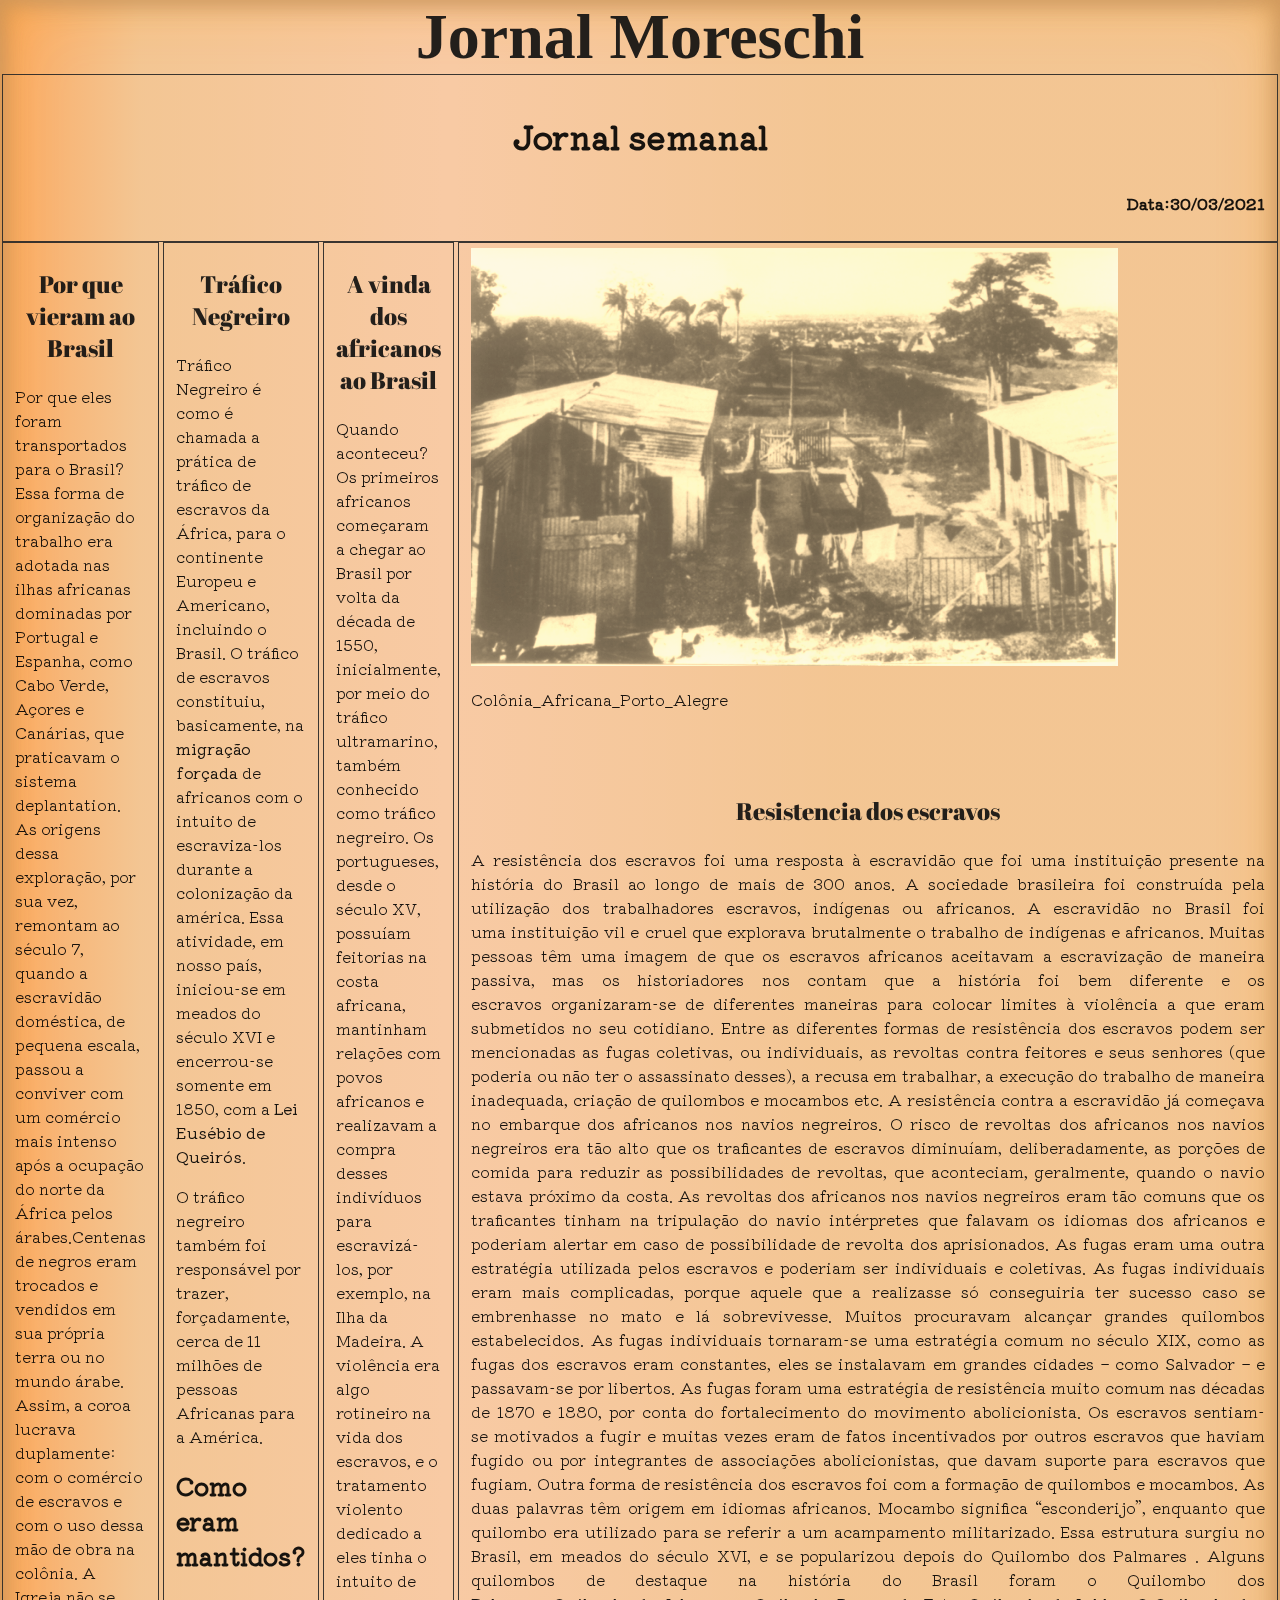
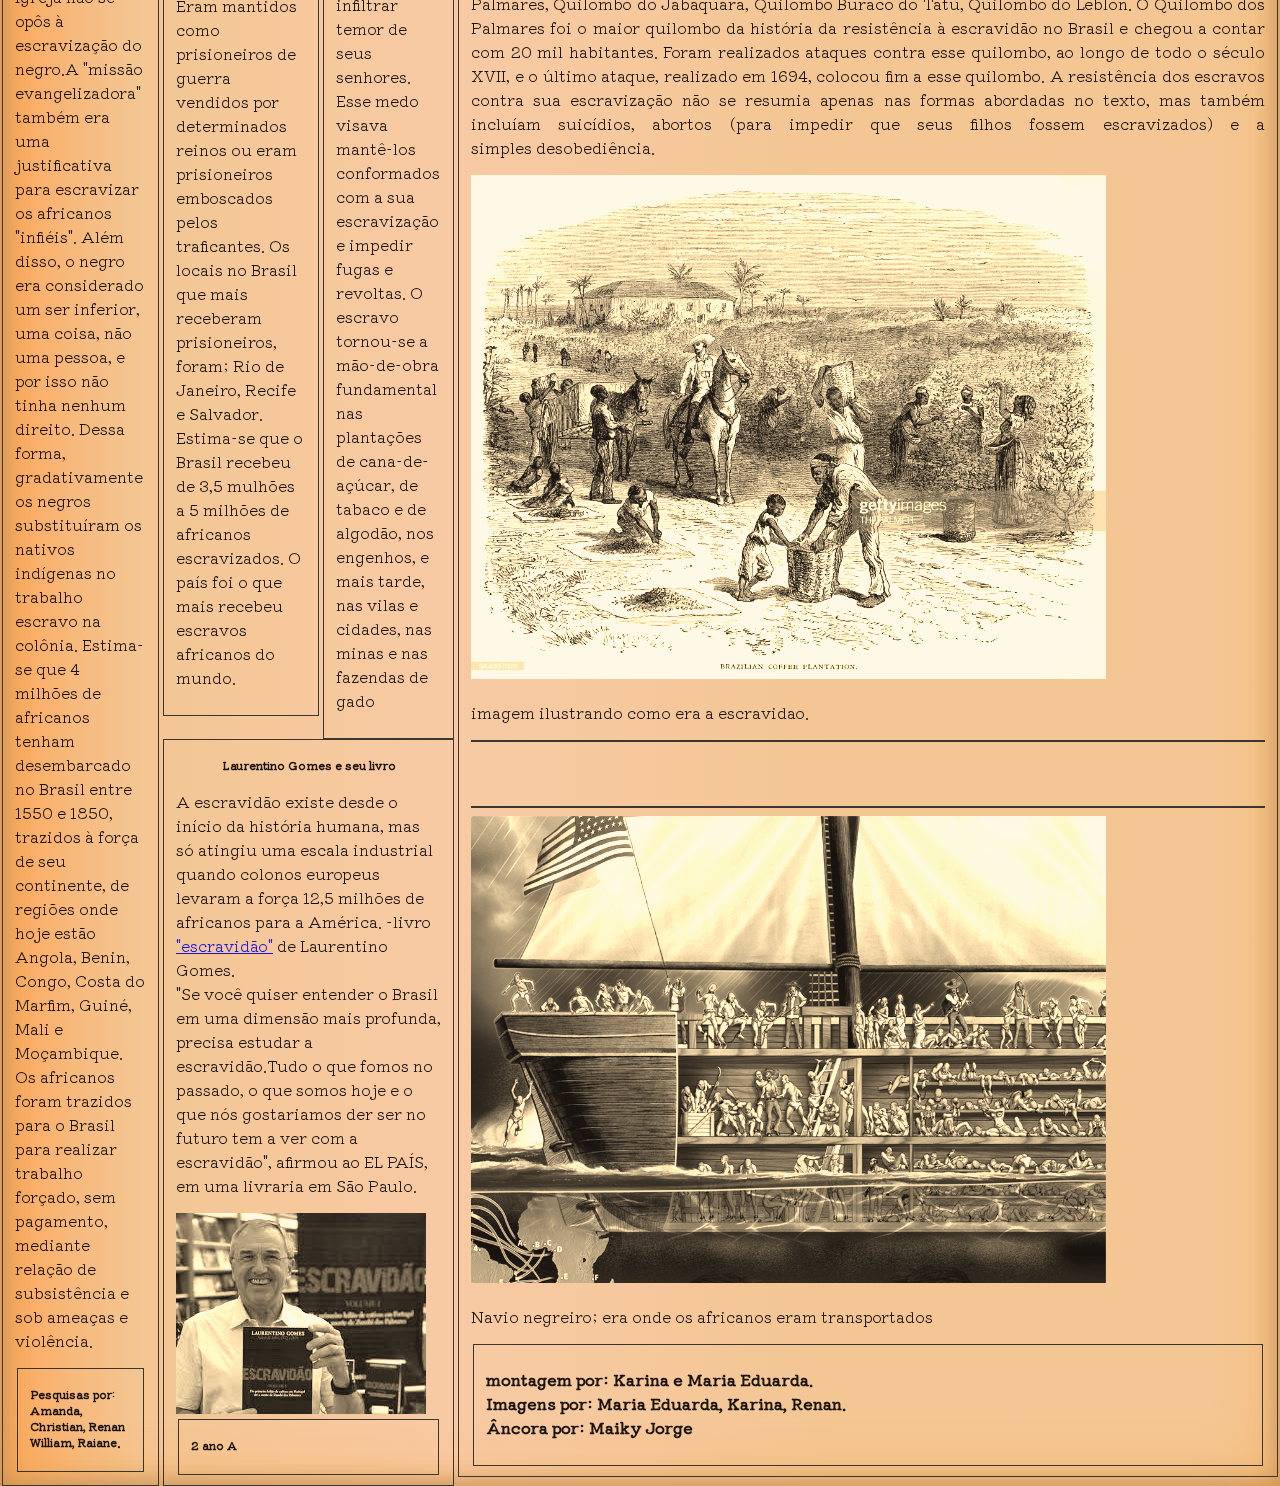
<file: index.html>
<!DOCTYPE html>
<html lang="pt-br">

<head>
  <meta charset="UTF-8" />
  <meta http-equiv="X-UA-Compatible" content="IE=edge" />
  <meta name="viewport" content="width=device-width, initial-scale=1.0" />
  <title>Jornal Moreshi</title>
  <link rel="stylesheet" href="jornal.css" />
  <link rel="preconnect" href="https://fonts.gstatic.com" />
  <link href="https://fonts.googleapis.com/css2?family=Abril+Fatface&display=swap" rel="stylesheet" />
  <link href="https://fonts.googleapis.com/css2?family=Abril+Fatface&display=swap" rel="stylesheet" />
  <link href="https://fonts.googleapis.com/css2?family=Kiwi+Maru:wght@300&display=swap" rel="stylesheet" />
</head>

<body>
  <div>
    <h1>Jornal Moreschi</h1>
    <fieldset id="fieldset5">
      <h3 id="h31">Jornal semanal</h3>
      <h3 id="h32">Data:30/03/2021</h3>
    </fieldset>
    <div id="fieldset-linha">
      <fieldset id="fieldset1">
        <h2 id="subtitulo">Por que vieram ao Brasil</h2>
        <p>
          Por que eles foram transportados para o Brasil?
          <br />

          Essa forma de organização do trabalho era adotada nas ilhas
          africanas dominadas por Portugal e Espanha, como Cabo Verde, Açores
          e Canárias, que praticavam o sistema deplantation. As origens dessa
          exploração, por sua vez, remontam ao século 7, quando a escravidão
          doméstica, de pequena escala, passou a conviver com um comércio mais
          intenso após a ocupação do norte da África pelos árabes.Centenas de
          negros eram trocados e vendidos em sua própria terra ou no mundo
          árabe. Assim, a coroa lucrava duplamente: com o comércio de escravos
          e com o uso dessa mão de obra na colônia. A Igreja não se opôs à
          escravização do negro.A "missão evangelizadora" também era uma
          justificativa para escravizar os africanos "infiéis". Além disso, o
          negro era considerado um ser inferior, uma coisa, não uma pessoa, e
          por isso não tinha nenhum direito. Dessa forma, gradativamente os
          negros substituíram os nativos indígenas no trabalho escravo na
          colônia. Estima-se que 4 milhões de africanos tenham desembarcado no
          Brasil entre 1550 e 1850, trazidos à força de seu continente, de
          regiões onde hoje estão Angola, Benin, Congo, Costa do Marfim,
          Guiné, Mali e Moçambique. Os africanos foram trazidos para o Brasil
          para realizar trabalho forçado, sem pagamento, mediante relação de
          subsistência e sob ameaças e violência.
        </p>
        <fieldset>
          <h3>Pesquisas por: Amanda, Christian, Renan William, Raiane.</h3>
        </fieldset>
      </fieldset>
      <div>
        <div class="fieldset-2-3-linha">
          <fieldset id="fieldset2">
            <h2 id="subtitulo">Tráfico Negreiro</h2>
            <p>
              Tráfico Negreiro é como é chamada a prática de tráfico de escravos
              da África, para o continente Europeu e Americano, incluindo o
              Brasil. O tráfico de escravos constituiu, basicamente, na
              <strong> migração forçada</strong> de africanos com o intuito de
              escraviza-los durante a colonização da américa. Essa atividade, em
              nosso país, iniciou-se em meados do século XVI e encerrou-se somente
              em 1850, com a <strong>Lei Eusébio de Queirós</strong>.
            <p>O tráfico negreiro também foi responsável por trazer, forçadamente, cerca de 11 milhões de pessoas
              Africanas para a América.</p>
            <h2>Como eram mantidos?</h2>
            <p>Eram mantidos como prisioneiros de guerra vendidos por determinados reinos ou eram prisioneiros
              emboscados
              pelos traficantes. Os locais no Brasil que mais receberam prisioneiros, foram; Rio de Janeiro, Recife e
              Salvador. Estima-se que o Brasil recebeu de 3,5 mulhões a 5 milhões de africanos escravizados. O país foi
              o
              que mais recebeu escravos africanos do mundo.</p>
            </p>
          </fieldset>
          <fieldset id="fieldset3">
            <h2 id="subtitulo">A vinda dos africanos ao Brasil</h2>
            <p>
              Quando aconteceu?
              <br />
              Os primeiros africanos começaram a chegar ao Brasil por volta da
              década de 1550, inicialmente, por meio do tráfico ultramarino,
              também conhecido como tráfico negreiro. Os portugueses, desde o
              século XV, possuíam feitorias na costa africana, mantinham relações
              com povos africanos e realizavam a compra desses indivíduos para
              escravizá-los, por exemplo, na Ilha da Madeira. A violência era algo
              rotineiro na vida dos escravos, e o tratamento violento dedicado a
              eles tinha o intuito de infiltrar temor de seus senhores. Esse medo
              visava mantê-los conformados com a sua escravização e impedir fugas
              e revoltas. O escravo tornou-se a mão-de-obra fundamental nas
              plantações de cana-de-açúcar, de tabaco e de algodão, nos engenhos,
              e mais tarde, nas vilas e cidades, nas minas e nas fazendas de gado
            </p>
          </fieldset>
        </div>
        <fieldset id="fieldset6">
          <h3 id="h33">Laurentino Gomes e seu livro</h3>
          <p>A escravidão existe desde o início da história humana, mas só atingiu uma escala industrial quando colonos
            europeus levaram a força 12,5 milhões de africanos para a América. -livro <a
              href="https://images-na.ssl-images-amazon.com/images/I/41+cv-ifbhL._SX344_BO1,204,203,200_.jpg">"escravidão"</a>
            de Laurentino Gomes. <br>
            "Se você quiser entender o Brasil em uma dimensão mais profunda, precisa estudar a escravidão.Tudo o que
            fomos no passado, o que somos hoje e o que nós gostariamos der ser no futuro tem a ver com a escravidão",
            afirmou ao EL PAÍS, em uma livraria em São Paulo. </p>
          <img id="laurentino" src="laurentino.jpeg" alt="">
          <fieldset>
            <h3 id="9">2 ano A </h3>
          </fieldset>

        </fieldset>
      </div>

      <fieldset id="fieldset4">
        <img src="Colônia_Africana_Porto_Alegre.jpg" alt="colonia africana" />
        <p>Colônia_Africana_Porto_Alegre</p>
        <br />
        <br />
        <h2 id="subtitulo">Resistencia dos escravos</h2>
        <p>
          A resistência dos escravos foi uma resposta à escravidão que foi uma
          instituição presente na história do Brasil ao longo de mais de 300
          anos. A sociedade brasileira foi construída pela utilização dos
          trabalhadores escravos, indígenas ou africanos. A escravidão no
          Brasil foi uma instituição vil e cruel que explorava brutalmente o
          trabalho de indígenas e africanos. Muitas pessoas têm uma imagem de
          que os escravos africanos aceitavam a escravização de maneira
          passiva, mas os historiadores nos contam que a história foi bem
          diferente e os escravos organizaram-se de diferentes maneiras para
          colocar limites à violência a que eram submetidos no seu cotidiano.
          Entre as diferentes formas de resistência dos escravos podem ser
          mencionadas as fugas coletivas, ou individuais, as revoltas contra
          feitores e seus senhores (que poderia ou não ter o assassinato
          desses), a recusa em trabalhar, a execução do trabalho de maneira
          inadequada, criação de quilombos e mocambos etc. A resistência
          contra a escravidão já começava no embarque dos africanos
          nos navios negreiros. O risco de revoltas dos africanos nos navios
          negreiros era tão alto que os traficantes de escravos diminuíam,
          deliberadamente, as porções de comida para reduzir as possibilidades
          de revoltas, que aconteciam, geralmente, quando o navio estava
          próximo da costa. As revoltas dos africanos nos navios negreiros
          eram tão comuns que os traficantes tinham na tripulação do
          navio intérpretes que falavam os idiomas dos africanos e
          poderiam alertar em caso de possibilidade de revolta dos
          aprisionados. As fugas eram uma outra estratégia utilizada pelos
          escravos e poderiam ser individuais e coletivas. As fugas
          individuais eram mais complicadas, porque aquele que a realizasse só
          conseguiria ter sucesso caso se embrenhasse no mato e lá
          sobrevivesse. Muitos procuravam alcançar grandes quilombos
          estabelecidos. As fugas individuais tornaram-se uma estratégia comum
          no século XIX, como as fugas dos escravos eram constantes, eles se
          instalavam em grandes cidades – como Salvador – e passavam-se por
          libertos. As fugas foram uma estratégia de resistência muito comum
          nas décadas de 1870 e 1880, por conta do fortalecimento do movimento
          abolicionista. Os escravos sentiam-se motivados a fugir e muitas
          vezes eram de fatos incentivados por outros escravos que haviam
          fugido ou por integrantes de associações abolicionistas, que davam
          suporte para escravos que fugiam. Outra forma de resistência dos
          escravos foi com a formação de quilombos e mocambos. As duas
          palavras têm origem em idiomas africanos. Mocambo significa
          “esconderijo”, enquanto que quilombo era utilizado para se referir a
          um acampamento militarizado. Essa estrutura surgiu no Brasil, em
          meados do século XVI, e se popularizou depois do Quilombo dos
          Palmares . Alguns quilombos de destaque na história do Brasil foram
          o Quilombo dos Palmares, Quilombo do Jabaquara, Quilombo Buraco do
          Tatu, Quilombo do Leblon. O Quilombo dos Palmares foi o maior
          quilombo da história da resistência à escravidão no Brasil e chegou
          a contar com 20 mil habitantes. Foram realizados ataques contra esse
          quilombo, ao longo de todo o século XVII, e o último ataque,
          realizado em 1694, colocou fim a esse quilombo. A resistência dos
          escravos contra sua escravização não se resumia apenas nas formas
          abordadas no texto, mas também incluíam suicídios, abortos (para
          impedir que seus filhos fossem escravizados) e a
          simples desobediência.
        </p>
        <img id="imagem2" src="escravos2.jpg" alt="escravização">
        <p>imagem ilustrando como era a escravidao.</p>
        <hr>
        <br>
        <br>
        <hr>
        <img id="imagem3" src="navio-negreiro.jpg" alt="">
        <p>Navio negreiro; era onde os africanos eram transportados</p>
        <fieldset id="fieldset7">
          <h3 id="fim">montagem por: Karina e Maria Eduarda. <br> Imagens por: Maria Eduarda, Karina, Renan.<br>Âncora
            por: Maiky Jorge</h3>
        </fieldset>
      </fieldset>
    </div>
  </div>
</body>

</html>
</file>
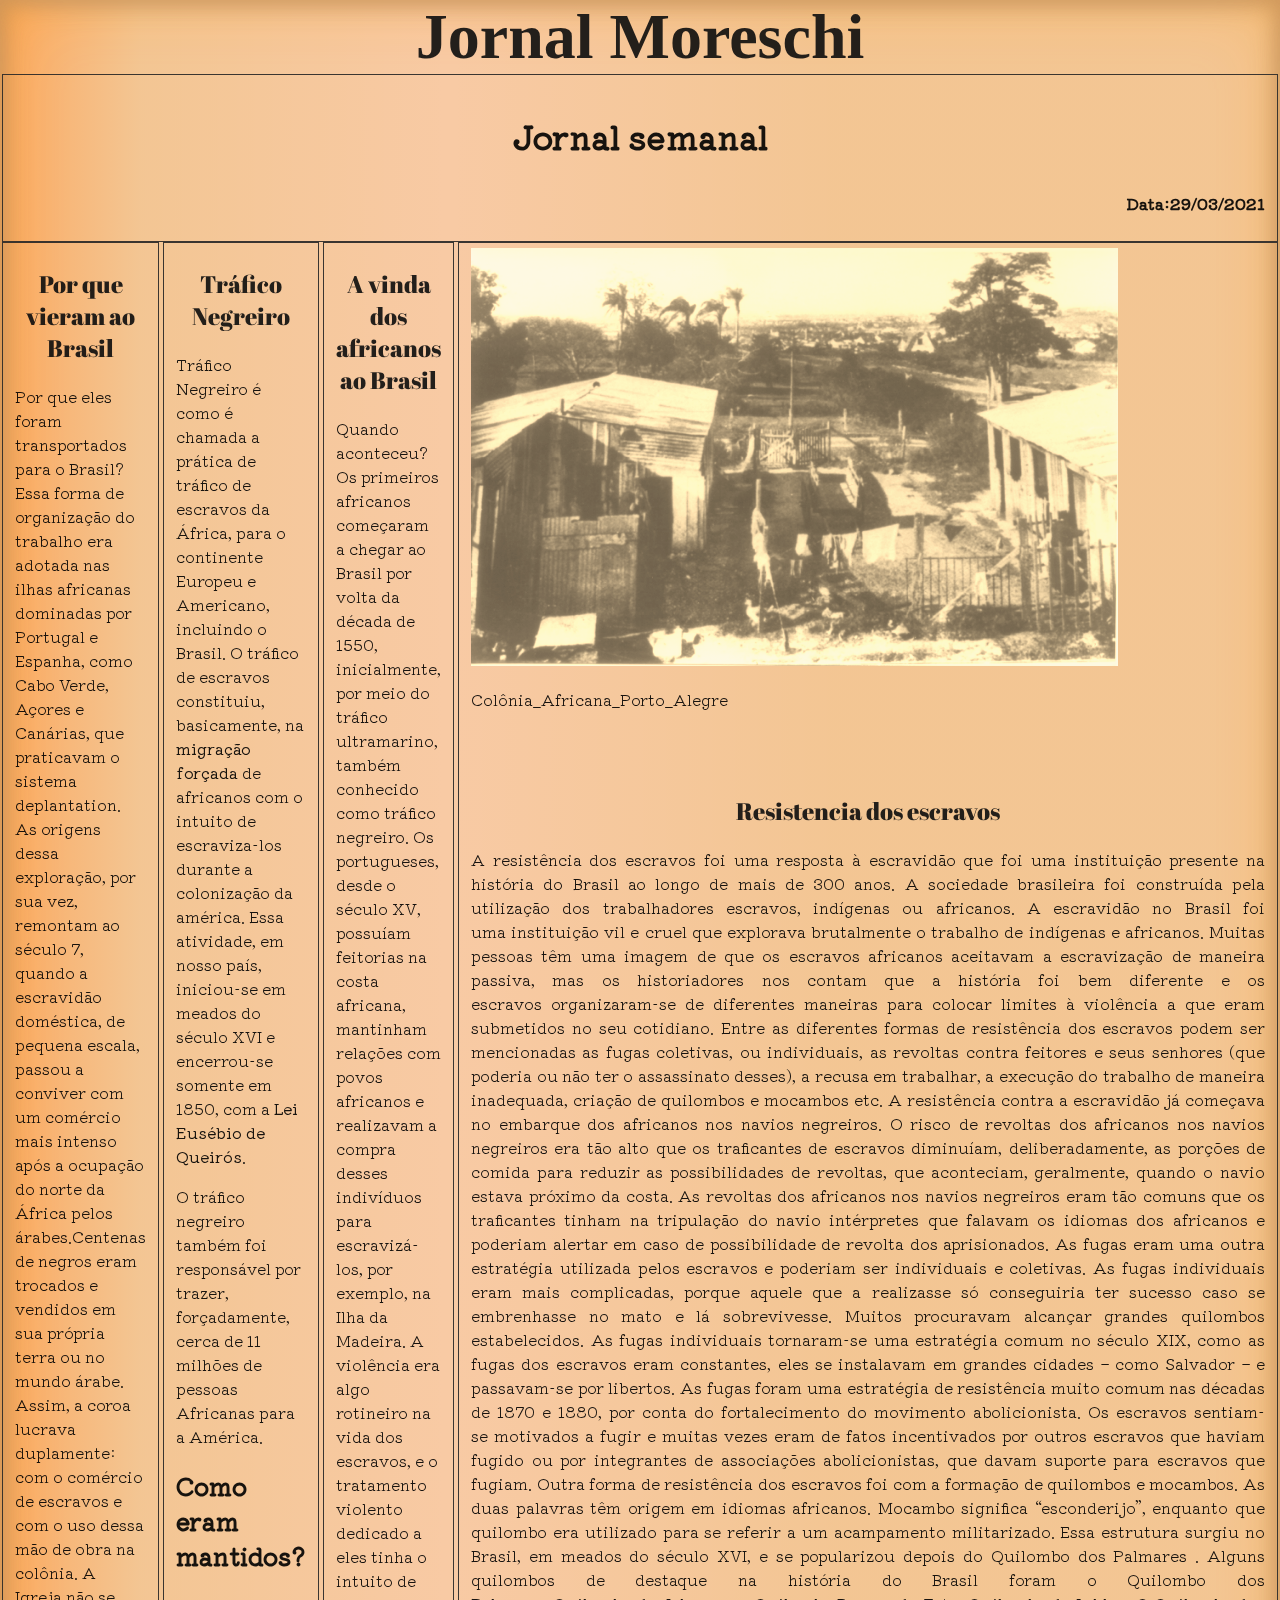
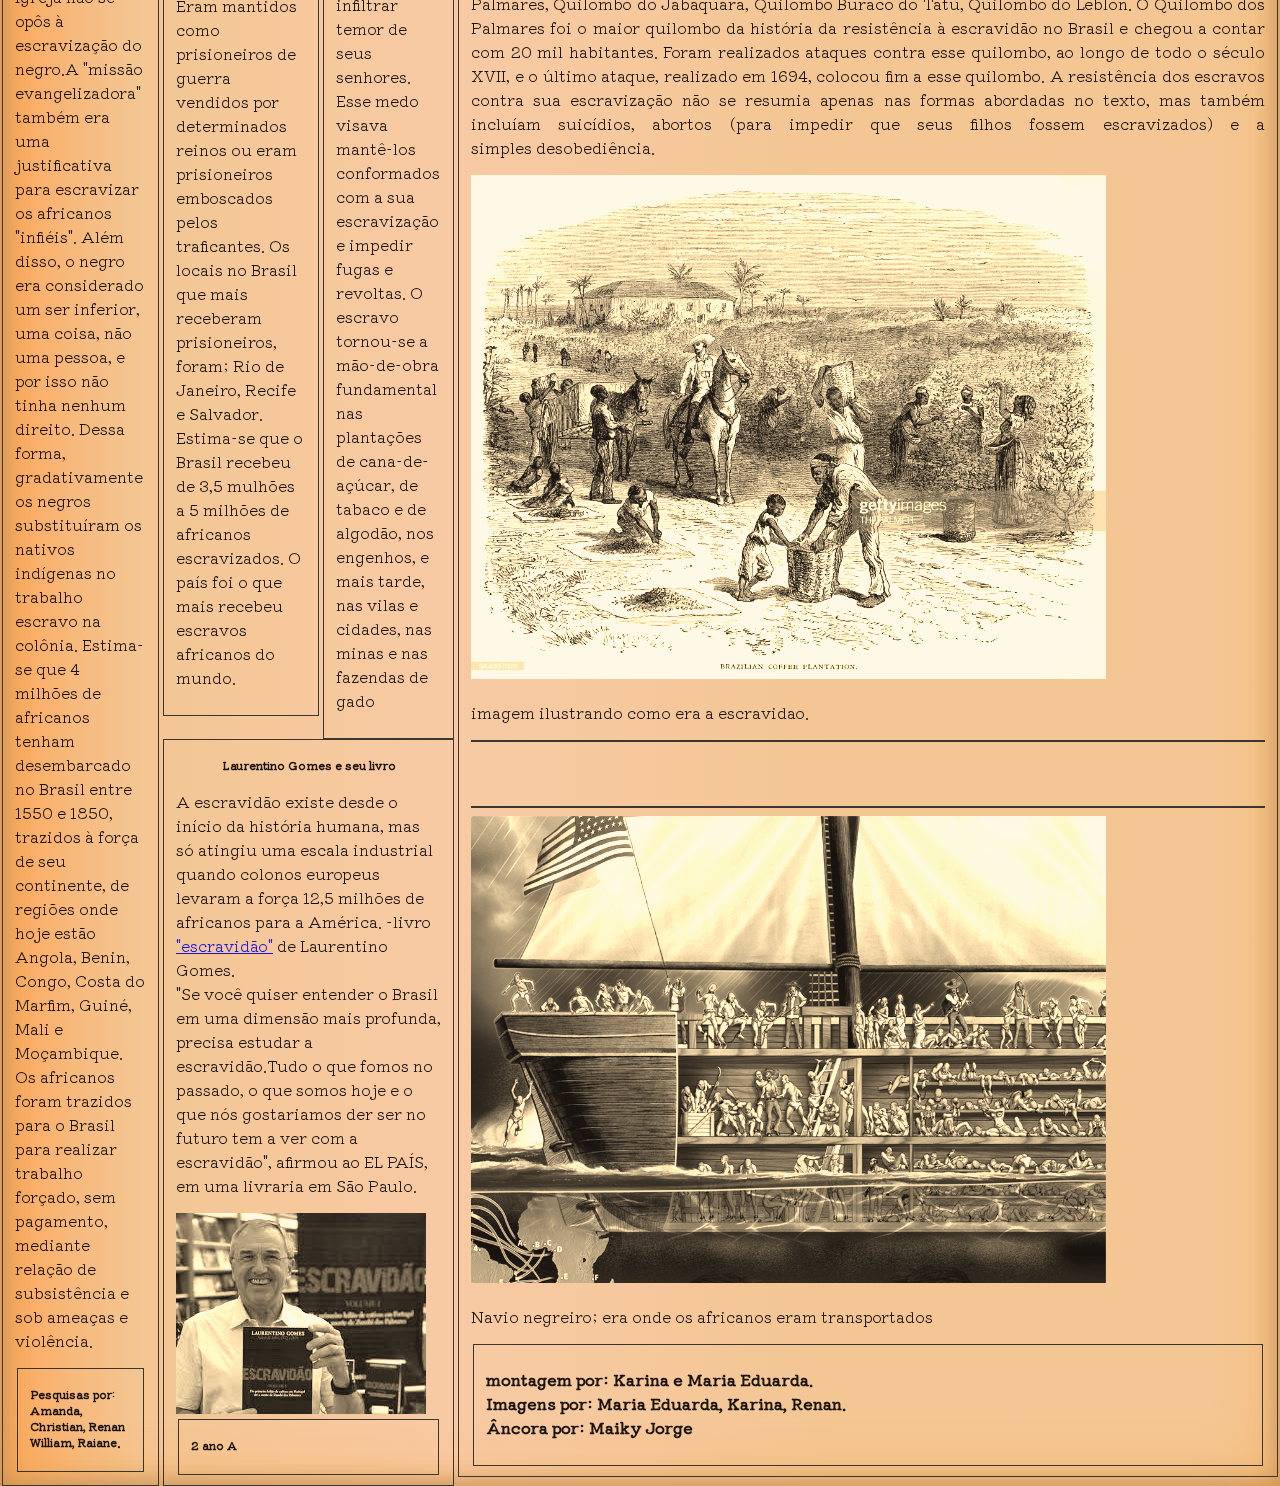
<file: jornal.html>
<!DOCTYPE html>
<html lang="pt-br">

<head>
  <meta charset="UTF-8" />
  <meta http-equiv="X-UA-Compatible" content="IE=edge" />
  <meta name="viewport" content="width=device-width, initial-scale=1.0" />
  <title>Jornal Moreshi</title>
  <link rel="stylesheet" href="jornal.css" />
  <link rel="preconnect" href="https://fonts.gstatic.com" />
  <link href="https://fonts.googleapis.com/css2?family=Abril+Fatface&display=swap" rel="stylesheet" />
  <link href="https://fonts.googleapis.com/css2?family=Abril+Fatface&display=swap" rel="stylesheet" />
  <link href="https://fonts.googleapis.com/css2?family=Kiwi+Maru:wght@300&display=swap" rel="stylesheet" />
</head>

<body>
  <div>
    <h1>Jornal Moreschi</h1>
    <fieldset id="fieldset5">
      <h3 id="h31">Jornal semanal</h3>
      <h3 id="h32">Data:29/03/2021</h3>
    </fieldset>
    <div id="fieldset-linha">
      <fieldset id="fieldset1">
        <h2 id="subtitulo">Por que vieram ao Brasil</h2>
        <p>
          Por que eles foram transportados para o Brasil?
          <br />

          Essa forma de organização do trabalho era adotada nas ilhas
          africanas dominadas por Portugal e Espanha, como Cabo Verde, Açores
          e Canárias, que praticavam o sistema deplantation. As origens dessa
          exploração, por sua vez, remontam ao século 7, quando a escravidão
          doméstica, de pequena escala, passou a conviver com um comércio mais
          intenso após a ocupação do norte da África pelos árabes.Centenas de
          negros eram trocados e vendidos em sua própria terra ou no mundo
          árabe. Assim, a coroa lucrava duplamente: com o comércio de escravos
          e com o uso dessa mão de obra na colônia. A Igreja não se opôs à
          escravização do negro.A "missão evangelizadora" também era uma
          justificativa para escravizar os africanos "infiéis". Além disso, o
          negro era considerado um ser inferior, uma coisa, não uma pessoa, e
          por isso não tinha nenhum direito. Dessa forma, gradativamente os
          negros substituíram os nativos indígenas no trabalho escravo na
          colônia. Estima-se que 4 milhões de africanos tenham desembarcado no
          Brasil entre 1550 e 1850, trazidos à força de seu continente, de
          regiões onde hoje estão Angola, Benin, Congo, Costa do Marfim,
          Guiné, Mali e Moçambique. Os africanos foram trazidos para o Brasil
          para realizar trabalho forçado, sem pagamento, mediante relação de
          subsistência e sob ameaças e violência.
        </p>
        <fieldset>
          <h3>Pesquisas por: Amanda, Christian, Renan William, Raiane.</h3>
        </fieldset>
      </fieldset>
      <div>
        <div class="fieldset-2-3-linha">
          <fieldset id="fieldset2">
            <h2 id="subtitulo">Tráfico Negreiro</h2>
            <p>
              Tráfico Negreiro é como é chamada a prática de tráfico de escravos
              da África, para o continente Europeu e Americano, incluindo o
              Brasil. O tráfico de escravos constituiu, basicamente, na
              <strong> migração forçada</strong> de africanos com o intuito de
              escraviza-los durante a colonização da américa. Essa atividade, em
              nosso país, iniciou-se em meados do século XVI e encerrou-se somente
              em 1850, com a <strong>Lei Eusébio de Queirós</strong>.
            <p>O tráfico negreiro também foi responsável por trazer, forçadamente, cerca de 11 milhões de pessoas
              Africanas para a América.</p>
            <h2>Como eram mantidos?</h2>
            <p>Eram mantidos como prisioneiros de guerra vendidos por determinados reinos ou eram prisioneiros
              emboscados
              pelos traficantes. Os locais no Brasil que mais receberam prisioneiros, foram; Rio de Janeiro, Recife e
              Salvador. Estima-se que o Brasil recebeu de 3,5 mulhões a 5 milhões de africanos escravizados. O país foi
              o
              que mais recebeu escravos africanos do mundo.</p>
            </p>
          </fieldset>
          <fieldset id="fieldset3">
            <h2 id="subtitulo">A vinda dos africanos ao Brasil</h2>
            <p>
              Quando aconteceu?
              <br />
              Os primeiros africanos começaram a chegar ao Brasil por volta da
              década de 1550, inicialmente, por meio do tráfico ultramarino,
              também conhecido como tráfico negreiro. Os portugueses, desde o
              século XV, possuíam feitorias na costa africana, mantinham relações
              com povos africanos e realizavam a compra desses indivíduos para
              escravizá-los, por exemplo, na Ilha da Madeira. A violência era algo
              rotineiro na vida dos escravos, e o tratamento violento dedicado a
              eles tinha o intuito de infiltrar temor de seus senhores. Esse medo
              visava mantê-los conformados com a sua escravização e impedir fugas
              e revoltas. O escravo tornou-se a mão-de-obra fundamental nas
              plantações de cana-de-açúcar, de tabaco e de algodão, nos engenhos,
              e mais tarde, nas vilas e cidades, nas minas e nas fazendas de gado
            </p>
          </fieldset>
        </div>
        <fieldset id="fieldset6">
          <h3 id="h33">Laurentino Gomes e seu livro</h3>
          <p>A escravidão existe desde o início da história humana, mas só atingiu uma escala industrial quando colonos
            europeus levaram a força 12,5 milhões de africanos para a América. -livro <a
              href="https://images-na.ssl-images-amazon.com/images/I/41+cv-ifbhL._SX344_BO1,204,203,200_.jpg">"escravidão"</a>
            de Laurentino Gomes. <br>
            "Se você quiser entender o Brasil em uma dimensão mais profunda, precisa estudar a escravidão.Tudo o que
            fomos no passado, o que somos hoje e o que nós gostariamos der ser no futuro tem a ver com a escravidão",
            afirmou ao EL PAÍS, em uma livraria em São Paulo. </p>
          <img id="laurentino" src="laurentino.jpeg" alt="">
          <fieldset>
            <h3 id="9">2 ano A </h3>
          </fieldset>

        </fieldset>
      </div>

      <fieldset id="fieldset4">
        <img src="Colônia_Africana_Porto_Alegre.jpg" alt="colonia africana" />
        <p>Colônia_Africana_Porto_Alegre</p>
        <br />
        <br />
        <h2 id="subtitulo">Resistencia dos escravos</h2>
        <p>
          A resistência dos escravos foi uma resposta à escravidão que foi uma
          instituição presente na história do Brasil ao longo de mais de 300
          anos. A sociedade brasileira foi construída pela utilização dos
          trabalhadores escravos, indígenas ou africanos. A escravidão no
          Brasil foi uma instituição vil e cruel que explorava brutalmente o
          trabalho de indígenas e africanos. Muitas pessoas têm uma imagem de
          que os escravos africanos aceitavam a escravização de maneira
          passiva, mas os historiadores nos contam que a história foi bem
          diferente e os escravos organizaram-se de diferentes maneiras para
          colocar limites à violência a que eram submetidos no seu cotidiano.
          Entre as diferentes formas de resistência dos escravos podem ser
          mencionadas as fugas coletivas, ou individuais, as revoltas contra
          feitores e seus senhores (que poderia ou não ter o assassinato
          desses), a recusa em trabalhar, a execução do trabalho de maneira
          inadequada, criação de quilombos e mocambos etc. A resistência
          contra a escravidão já começava no embarque dos africanos
          nos navios negreiros. O risco de revoltas dos africanos nos navios
          negreiros era tão alto que os traficantes de escravos diminuíam,
          deliberadamente, as porções de comida para reduzir as possibilidades
          de revoltas, que aconteciam, geralmente, quando o navio estava
          próximo da costa. As revoltas dos africanos nos navios negreiros
          eram tão comuns que os traficantes tinham na tripulação do
          navio intérpretes que falavam os idiomas dos africanos e
          poderiam alertar em caso de possibilidade de revolta dos
          aprisionados. As fugas eram uma outra estratégia utilizada pelos
          escravos e poderiam ser individuais e coletivas. As fugas
          individuais eram mais complicadas, porque aquele que a realizasse só
          conseguiria ter sucesso caso se embrenhasse no mato e lá
          sobrevivesse. Muitos procuravam alcançar grandes quilombos
          estabelecidos. As fugas individuais tornaram-se uma estratégia comum
          no século XIX, como as fugas dos escravos eram constantes, eles se
          instalavam em grandes cidades – como Salvador – e passavam-se por
          libertos. As fugas foram uma estratégia de resistência muito comum
          nas décadas de 1870 e 1880, por conta do fortalecimento do movimento
          abolicionista. Os escravos sentiam-se motivados a fugir e muitas
          vezes eram de fatos incentivados por outros escravos que haviam
          fugido ou por integrantes de associações abolicionistas, que davam
          suporte para escravos que fugiam. Outra forma de resistência dos
          escravos foi com a formação de quilombos e mocambos. As duas
          palavras têm origem em idiomas africanos. Mocambo significa
          “esconderijo”, enquanto que quilombo era utilizado para se referir a
          um acampamento militarizado. Essa estrutura surgiu no Brasil, em
          meados do século XVI, e se popularizou depois do Quilombo dos
          Palmares . Alguns quilombos de destaque na história do Brasil foram
          o Quilombo dos Palmares, Quilombo do Jabaquara, Quilombo Buraco do
          Tatu, Quilombo do Leblon. O Quilombo dos Palmares foi o maior
          quilombo da história da resistência à escravidão no Brasil e chegou
          a contar com 20 mil habitantes. Foram realizados ataques contra esse
          quilombo, ao longo de todo o século XVII, e o último ataque,
          realizado em 1694, colocou fim a esse quilombo. A resistência dos
          escravos contra sua escravização não se resumia apenas nas formas
          abordadas no texto, mas também incluíam suicídios, abortos (para
          impedir que seus filhos fossem escravizados) e a
          simples desobediência.
        </p>
        <img id="imagem2" src="escravos2.jpg" alt="escravização">
        <p>imagem ilustrando como era a escravidao.</p>
        <hr>
        <br>
        <br>
        <hr>
        <img id="imagem3" src="navio-negreiro.jpg" alt="">
        <p>Navio negreiro; era onde os africanos eram transportados</p>
        <fieldset id="fieldset7">
          <h3 id="fim">montagem por: Karina e Maria Eduarda. <br> Imagens por: Maria Eduarda, Karina, Renan.<br>Âncora
            por: Maiky Jorge</h3>
        </fieldset>
      </fieldset>
    </div>
  </div>
</body>

</html>
</file>
<file: jornal.css>
@charset UTF-8

* {
    margin: 0px;
    box-sizing: border-box;
    padding: 0px;
}

img {
    filter: sepia(100%);
}

body{
    width: 100%;
    height: 100%;
    background-color: #f8caa4;
  background-image: linear-gradient(to right, rgba(255, 123, 0, 0.4), rgba(200, 160, 0, 0.1) 11%, rgba(0,0,0,0) 35%, rgba(200, 160, 0, 0.1) 65%);
  box-shadow: inset 0 0 75px rgba(255, 145, 0, 0.3), inset 0 0 20px rgba(191, 150, 115), inset 0 0 30px rgba(191, 148, 96);
  margin: 0px;
  padding: 0px;
  box-sizing: border-box;
    opacity: 0.9;
}

h1{
    color: #0D0D0D;
    text-align: center;
    margin: 0;
    font-size: 400%;

}
div#fieldset-linha{
display: flex;
justify-content: space-between;
}
fieldset {
    font-family: 'Kiwi Maru', serif;
    font-weight: 100;
}
#subtitulo{
    color: #0D0D0D;
    text-align: center;
    font-family: 'Abril Fatface', cursive;
    font-weight: 100;
}
#fieldset1{
    border:  1px solid #262626;
    width: 15%;
}
#fieldset2{
    border: 1px solid #262626;
    width: 15%;
    height:fit-content;
}
#fieldset3{
    border: 1px solid #262626;
    width: 15%;
    color: black;
    height: fit-content;
}
#fieldset4 {
    height: fit-content;
    border: 1px solid #262626;
    text-align: justify;
    
}
#fieldset5{
    border: 1px solid #262626;
    height: fit-content;
}
#h31{
    font-family: 'Kiwi Maru', serif;
    text-align: center;
    font-size: 200%;
}
#h32{
    font-family: 'Kiwi Maru', serif;
    text-align: end;
}
#imagem2{
    width: 80%;

}
#imagem3{
    width: 80%;
}
hr{
    border: 1px solid #262626;
}

div.fieldset-2-3-linha{
    display: flex;
}
#h33{
    font-family: 'Kiwi Maru', serif;
    text-align: center;
}
#fim{
    font-family: 'Kiwi Maru', serif;
    font-size: 100%;
}
#fieldset6{
    border: 1px solid #262626;
}
#fieldset7{
    border: 1px solid #262626;
}
fieldset{
    border: 1px solid #262626;
}
h3{
    font-size: 70%;
}
#h32{
    font-size: 100%;
}
</file>
